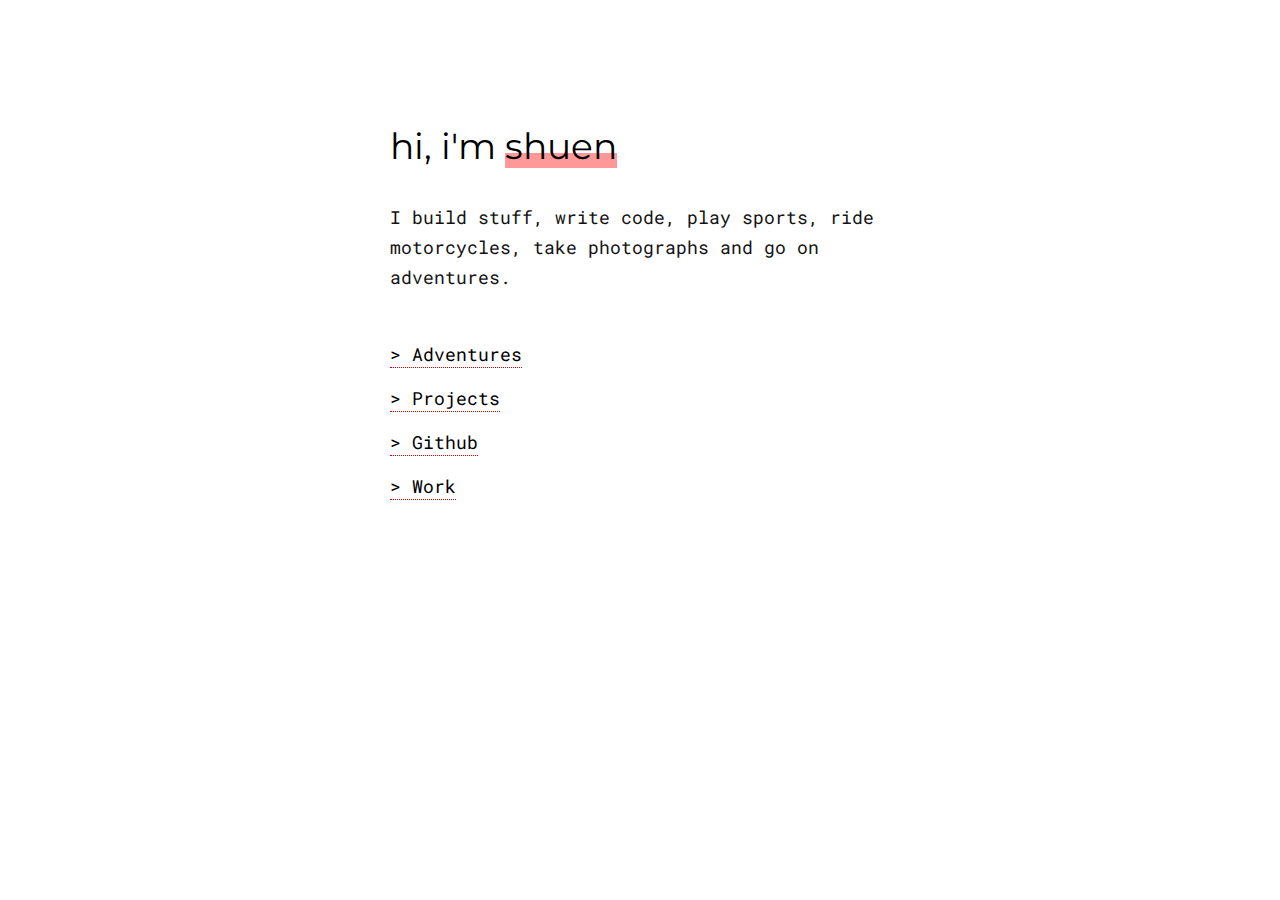
<file: index.html>
<!DOCTYPE html>
<html lang="en">
	<head>
		<meta charset="utf-8" />
		<meta http-equiv="X-UA-Compatible" content="IE=edge" />
		<meta name="viewport" content="width=device-width, initial-scale=1" />
		<title>Shuen</title>
		<link rel="stylesheet" type="text/css" href="https://fonts.googleapis.com/css?family=Montserrat" />
    <link rel="stylesheet" type="text/css" href="https://fonts.googleapis.com/css?family=Roboto+Mono" />
    <link rel="stylesheet" type="text/css" href="effects.css" />
    <link rel="shortcut icon" href="favicon.ico">
    <link rel="icon" href="favicon.ico">
    <style type="text/css">

		</style>
  </head>


	<body style = "font-family:'Roboto Mono';">
		<h1>hi, i'm <span class="highlight"> shuen </span></h1>
    <br>
		<h2>I build stuff, write code, play sports, ride motorcycles, take photographs and go on adventures.</h2>
    <br>
			<a href="adventures">&#62; Adventures</a>
      <br>
      <a href="projects">&#62; Projects</a>
      <br>
      <a href="https://github.com/shuenl">&#62; Github</a>
      <br>
			<a href="work">&#62; Work</a>
	</body>
</html>
</file>
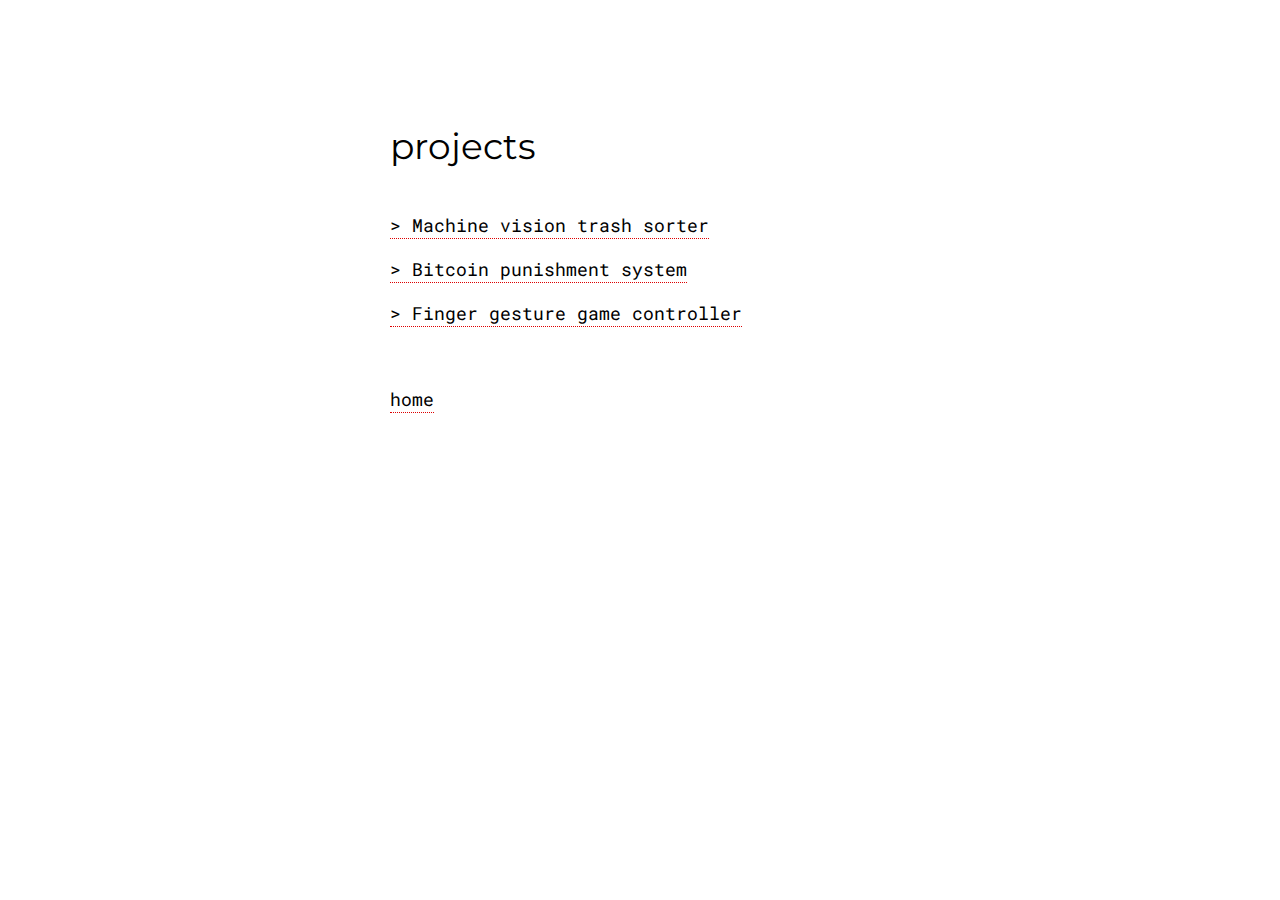
<file: projects.html>
<!DOCTYPE html>
<html lang="en">
	<head>
		<meta charset="utf-8" />
		<meta http-equiv="X-UA-Compatible" content="IE=edge" />
		<meta name="viewport" content="width=device-width, initial-scale=1" />
		<title>shuen</title>
		<link rel="stylesheet" type="text/css" href="https://fonts.googleapis.com/css?family=Montserrat" />
    <link rel="stylesheet" type="text/css" href="https://fonts.googleapis.com/css?family=Roboto+Mono" />
    <link rel="stylesheet" type="text/css" href="effects.css" />
    <link rel="shortcut icon" href="favicon.ico">
    <link rel="icon" href="favicon.ico">
    <style type="text/css">

		</style>
  </head>

	<body style = "font-family:'Roboto Mono';">
		<h1>projects</h1>
    <br>
			<a href="https://devpost.com/software/trashsort">&#62; Machine vision trash sorter</a>
      <br>
      <a href="https://devpost.com/software/30-meetcoin">&#62; Bitcoin punishment system</a>
      <br>
      <a href="https://devpost.com/software/ey-fingerplayer">&#62; Finger gesture game controller</a>
      <br>
      <br>
      <br>
      <a href="/">home</a>
	</body>
</html>
</file>
<file: effects.css>
html {
  width: 100%;
  height: 100%;
}
body {
  background: white;
  color: black;
  margin-top: 5%;
  margin-bottom: auto;
  margin-left: auto;
  margin-right: auto;
  padding: 5%;
  border: 0;
  max-width: 500px;
}

h1 {
  font-family: 'Montserrat';
  line-height: 1.0;
  margin: 0 0 18px 0;
  font-size: 36px;
  text-align: left;
  font-weight: normal;
}
h2 {
  font-family: 'Roboto Mono';
  margin: 0 0 18px 0;
  color: #131313;
  font-size: 17.5px;
  line-height: 30px;
  text-align: left;
  font-weight: normal;
}

p {
  margin: 0 0 18px 0;
}
h6 {
  font-weight: normal;
  line-height: 1.4;
  margin: 0 0 18px 0;
}
a {
  font-family: 'Roboto Mono';
  font-weight: 'thin';
  font-size: 18px;
  line-height: 44px;
  color: black;
  text-decoration: none;
  padding-bottom: 1px;
  border-bottom: 1px dotted #d00;
}
a:hover {
  border-bottom: 1px solid #d00;
  background: #ddd;
}
ul {
  padding-left: 0;
}

.highlight {
  background: linear-gradient(180deg,rgba(255,255,255,0) 65%, #FF9999 65%);
}

.post, .footer, .header {
  width: 100%;
  max-width: 35em;
  padding: 24px;
  margin-bottom: 48px;
}

.footer {
  border-top: 1px solid #ddd;
}

.header {
  border-bottom: 1px solid #ddd;
}

.tags {
  text-transform: lowercase;
}
</file>
